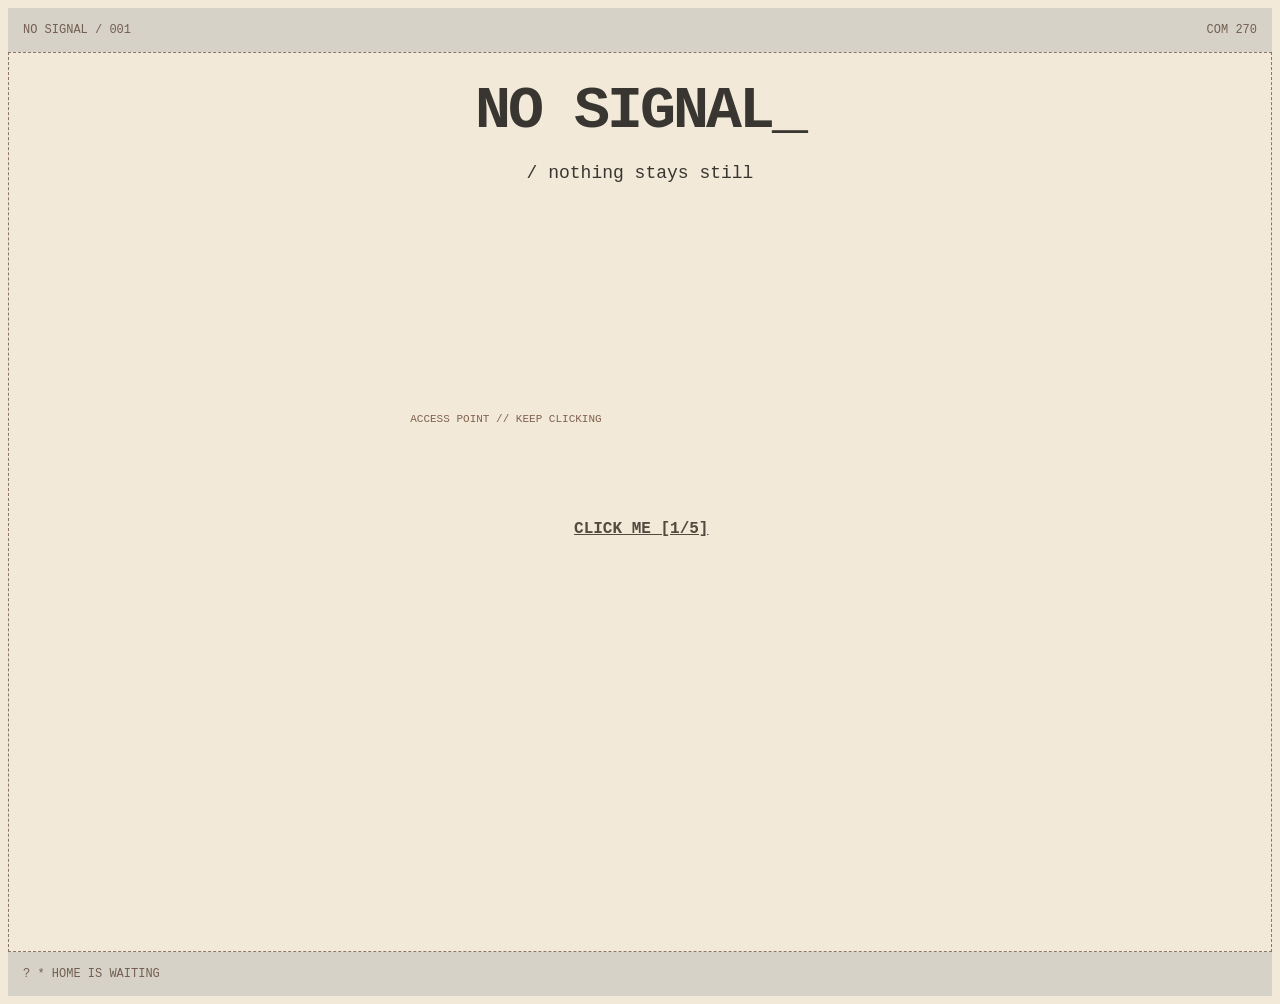
<file: index.html>
<!DOCTYPE html>
<html lang="en">
<head>
<meta charset="UTF-8">
<meta name="viewport" content="width=device-width, initial-scale=1">
<title>NO SIGNAL</title>
<link rel="stylesheet" href="style.css">
</head>
<body class="entrance">
<header><span>NO SIGNAL / 001</span><span>COM 270</span></header>
<main>
<h1>NO SIGNAL<span class="blink">_</span></h1>
<p class="subtitle"> / nothing stays still</p>
<div class="code c1">0010101 *** 7474 / COM_270 // [TRANSMISSION_FAILED] &gt;?{ 0099 / 1977</div>
<div class="code c2">&lt;body&gt; 404 001 1001 *** / NO_SIGNAL / &lt;unknown_user&gt; 88?!!</div>
<div class="code c3">/// 882 17 * * * ERROR? / MEMORY_BUFFER_000 / 718&gt;&gt;909</div>
<div class="code c4">VOYAGER_1977 // GOLDEN_RECORD / SOMEWHERE_IN_SPACE / 0001***</div>
<div class="code c5">00010101 / 9032 // &lt;/html&gt; / REPEAT_0202 / FILE_MISSING_?</div>
<div class="code c6">COM_270 : 4*9*1*7*0 / *?{ STUDENT_MODE / NOT_CONNECTED }</div>
<div class="code c7">** ** 100011 / LOST_FILE / LAST_EXIT_718 / EXIT_000 // ??</div>
<div class="code c8">since_02*&gt; // 0x002 / 2002.07 // [USER_NOT_FOUND] / **?{</div>
<div class="code c9">{?! &lt;STAPLETON_001&gt; *} / SOUTH_SHORE_09 / 010101100</div>
<div class="code c10">STATEN_ISLAND // LAST_EXIT_NY / BRIDGE_04 / WATER_999 // *</div>
<div class="code c11">&lt;ODIE.EXE&gt; *** 2002 / LOST_SHOE_001 / RUN&gt;RUN&gt;RUN</div>
<div class="code c12">&gt;&gt; 718 * 347 ?! &lt;/&gt; / ERROR_0404 / NO_RETURN_PATH</div>
<div class="code c13">AFTER_EFFECTS_404 // +++ / FRAME_0024 / KEYFRAME_NOT_FOUND</div>
<div class="code c14">&lt;MOTION_01&gt; 00101110 / RENDERING... / [00:00:02:17]</div>
<div class="code c15">&lt;? CSS // NOT_FOUND ?&gt; / &lt;div class="memory"&gt; * *</div>
<div class="code c16">BRIDGE_04 * FERRY_00 / NO_ROAD_OUT / LAST_EXIT_01 / 718</div>
<div class="code c17">/// 3:04AM &lt;EMPTY_MALL&gt; / ALL_LIGHTS_ON / NOBODY_HOME</div>
<div class="code c18">TOTTENVILLE // 001 * / MEMORY_020 / UNOPENED_STORE_404</div>
<div class="code c19">&lt;FRAME_24&gt; &gt; *?! * / STILL_IMAGE_MOVING / 00:02:00</div>
<div class="code c20">&gt; &lt; / 0110 // 0002 / WAITING_FOR_CONNECTION / ????</div>
<div class="code c21">&lt;PAINT_RED&gt; + GREEN_07 / OIL_ON_CANVAS / LAYER_003</div>
<div class="code c22">CINEMA_4D // 0x0F / DIGITAL_ROOM_99 / EXPORT_FAILED</div>
<div class="code c23">&lt;LAST_PERSON_ONLINE&gt; / SESSION_0000 / 0000000000</div>
<div class="code c24">*?{ 00:00:02 }!* / DO_NOT_CLOSE_WINDOW / RETURN_? / ***</div>
<div class="code c25">[STILL_LOADING...] /// / SYSTEM_IDLE / 0001 / 2002_2026</div>
<div class="code c26">&lt;NYC&gt; 0 0 0 * 2 7 0 / COM_370 / SIGNAL_001 / ?!*</div>
<div class="code c27">/// LONELY_SERVER_09 / ONE__REMAINING / [EXIT_?]</div>
<div class="code c28">{ ERROR_?? // SINCE_02 } / MEMORY_718 / LOOP_FOREVER</div>
<div class="code c29">&gt;*?! &lt;LOST_SHOE&gt; 001 / ODIE.RUN / WHERE_IS_IT_404</div>
<div class="code c30">_NO_SIGNAL // 99.9% / END_OF_ROAD / *********</div>
<!-- Each anchor changes the URL fragment. CSS :target reveals the next link. -->
<div class="button-zone"><p class="access-label">ACCESS POINT // KEEP CLICKING</p><div class="step first"><a href="#step2">CLICK ME [1/5]</a></div>
<div id="step2" class="step second"><a href="#step3">CLICK ME</a></div>
<div id="step3" class="step third"><a href="#step4">CLICK ME</a></div>
<div id="step4" class="step fourth"><a href="#step5">CLICK ME</a></div>
<div id="step5" class="step fifth"><a href="page2.html">CLICK ME</a></div>
</div>
</main>
<footer>?  *  HOME IS WAITING</footer>
</body>
</html>
</file>
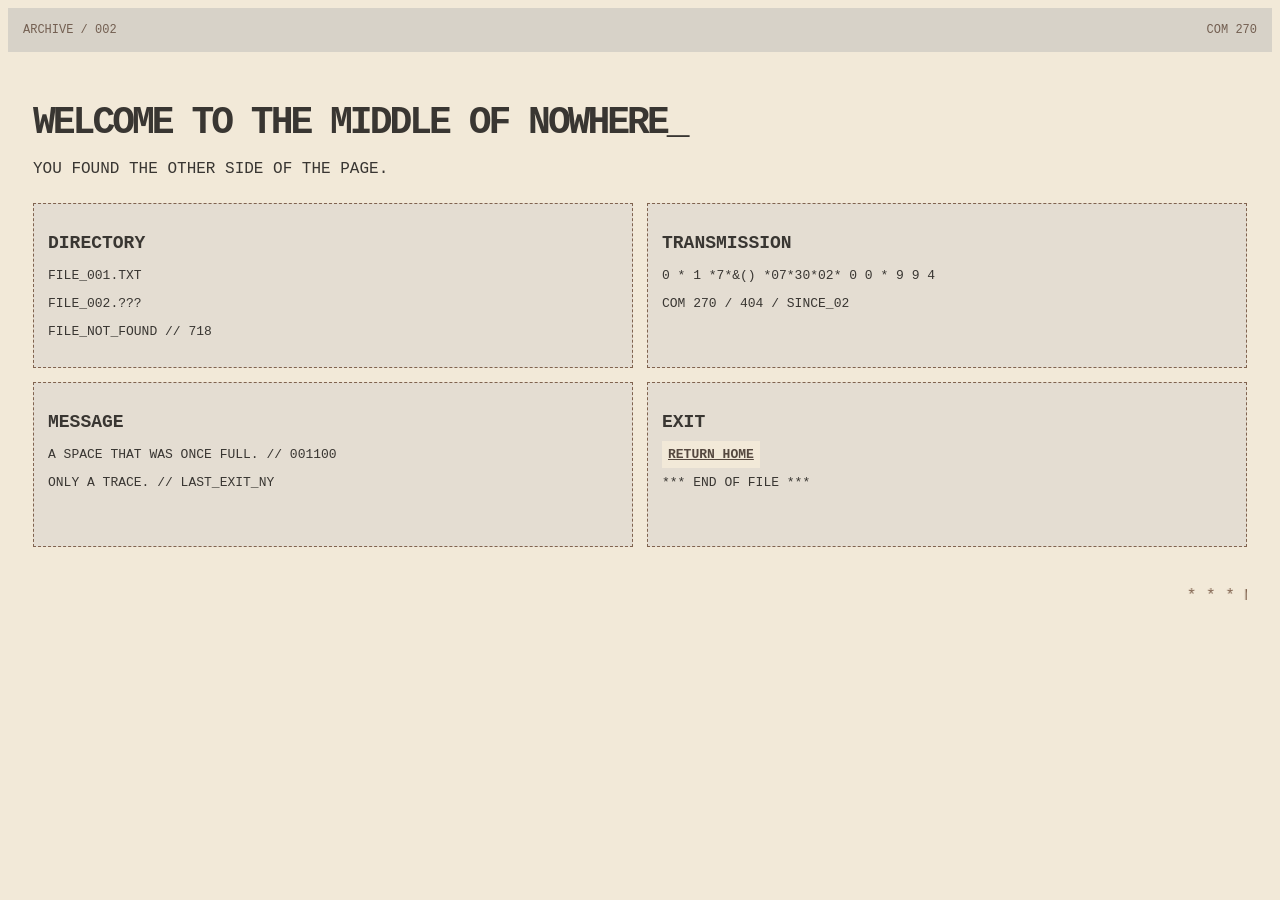
<file: page2.html>
<!DOCTYPE html>
<html lang="en">
<head><meta charset="UTF-8"><meta name="viewport" content="width=device-width, initial-scale=1"><title>NO SIGNAL / ARCHIVE</title><link rel="stylesheet" href="style.css"></head>
<body class="archive">
<header><span>ARCHIVE / 002</span><span>COM 270</span></header>
<main class="archive-main">
<h1 class="blink">WELCOME TO THE MIDDLE OF NOWHERE_</h1>
<p>YOU FOUND THE OTHER SIDE OF THE PAGE.</p>
<div class="archive-grid">
<section><h2>DIRECTORY</h2> <p>FILE_001.TXT</p> <p>FILE_002.???</p> <p class="blink">FILE_NOT_FOUND // 718</p></section>
<section><h2>TRANSMISSION</h2> <p class="flicker">0 * 1 *7*&() *07*30*02* 0 0 * 9 9 4</p> <p>COM 270 / 404 / SINCE_02</p></section>
<section><h2>MESSAGE</h2> <p>A SPACE THAT WAS ONCE FULL. // 001100</p> <p> ONLY A TRACE. // LAST_EXIT_NY</p></section>
<section><h2>EXIT</h2> <p><a href="index.html">RETURN HOME</a></p> <p>*** END OF FILE ***</p></section>
</div>
<marquee behavior="scroll" direction="left">* * * NO SIGNAL * * * 001101 * * * ARCHIVE LOST * * *</marquee>
</main>
</body>
</html>
</file>
<file: style.css>
*{ box-sizing: border-box; }
body { margin: 1; background: #f2e9d8; color: #393632; font-family: "Courier New", monospace; }
header, footer { display: flex; justify-content: space-between; padding: 15px; background: #d7d2c8; color: #735f51; font-size: 12px; }
main { position: relative; }
.entrance main { height: 100vh; min-height: 680px; overflow: visible; border: 1px dashed #8c7667; }
h1 { margin: 24px 0 0; text-align: center; font-size: 60px; letter-spacing: -3px; }
.subtitle { text-align: center; font-size: 18px; }

/*absolute positioning lets text overlap. */
.code { position: absolute; white-space: nowrap; font-size: 15px; pointer-events: none; opacity: 0; animation: scatter 4s steps(1) infinite; }

.c1,.c6,.c11,.c16,.c21,.c26 { color: #80634f; }
.c2,.c7,.c12,.c17,.c22,.c27 { color: #a1846e; }
.c3,.c8,.c13,.c18,.c23,.c28 { color: #635b54; }
.c4,.c9,.c14,.c19,.c24,.c29 { color: #9b897e; }
.c5,.c10,.c15,.c20,.c25,.c30 { color: #55483f; }
.c1 { top: 29%; left: 2%; --angle: -12deg; --wide: 1.6; --tall: 1.9; animation-duration: 3.10s; animation-delay: -2.2s; }
.c2 { top: 55%; left: 20%; --angle: 24deg; --wide: 1; --tall: 0.75; animation-duration: 4.10s; animation-delay: -4.4s; }
.c3 { top: 32%; left: 7%; --angle: -28deg; --wide: 2.85; --tall: 1.55; animation-duration: 2.39s; animation-delay: 0.0s; }
.c4 { top: 70%; left: 30%; --angle: 9deg; --wide: 1.45; --tall: 1; animation-duration: 3.39s; animation-delay: -2.2s; }
.c5 { top: 80%; left: 55%; --angle: 35deg; --wide: 1; --tall: 1.2; animation-duration: 4.39s; animation-delay: -4.4s; }
.c6 { top: 64%; left: 3%; --angle: -8deg; --wide: 1.3; --tall: 0.75; animation-duration: 2.67s; animation-delay: 0.0s; }
.c7 { top: 46%; left: 45%; --angle: 17deg; --wide: 1.7; --tall: 1.55; animation-duration: 3.67s; animation-delay: -2.2s; }
.c8 { top: 22%; left: 50%; --angle: -22deg; --wide: 2.85; --tall: 1; animation-duration: 4.67s; animation-delay: -4.4s; }
.c9 { top: 55%; left: 35%; --angle: 32deg; --wide: 1.45; --tall: 1.2; animation-duration: 2.96s; animation-delay: 0.0s; }
.c10 { top: 58%; left: 49%; --angle: -15deg; --wide: 1; --tall: 0.75; animation-duration: 3.96s; animation-delay: -2.2s; }
.c11 { top: 42%; left: 10%; --angle: 5deg; --wide: 1.3; --tall: 1.55; animation-duration: 2.24s; animation-delay: -4.4s; }
.c12 { top: 76%; left: 7%; --angle: -34deg; --wide: 1.7; --tall: 1; animation-duration: 3.24s; animation-delay: 0.0s; }
.c13 { top: 61%; left: 20%; --angle: 12deg; --wide: 0.85; --tall: 1.2; animation-duration: 4.24s; animation-delay: -2.2s; }
.c14 { top: 86%; left: 30%; --angle: -19deg; --wide: 1.45; --tall: 0.75; animation-duration: 2.53s; animation-delay: -4.4s; }
.c15 { top: 27%; left: 65%; --angle: 27deg; --wide: 1; --tall: 1.55; animation-duration: 3.53s; animation-delay: 0.0s; }
.c16 { top: 49%; left: 0%; --angle: -7deg; --wide: 1.3; --tall: 1; animation-duration: 4.53s; animation-delay: -2.2s; }
.c17 { top: 71%; left: 40%; --angle: 22deg; --wide: 1.7; --tall: 1.2; animation-duration: 2.81s; animation-delay: -4.4s; }
.c18 { top: 38%; left: 65%; --angle: -31deg; --wide: 0.85; --tall: 0.75; animation-duration: 3.81s; animation-delay: 0.0s; }
.c19 { top: 16%; left: 12%; --angle: 8deg; --wide: 1.45; --tall: 1.55; animation-duration: 2.10s; animation-delay: -2.2s; }
.c20 { top: 84%; left: 0%; --angle: 40deg; --wide: 1; --tall: 1; animation-duration: 3.10s; animation-delay: -4.4s; }
.c21 { top: 57%; left: 70%; --angle: -18deg; --wide: 1.3; --tall: 1.2; animation-duration: 4.10s; animation-delay: 0.0s; }
.c22 { top: 32%; left: 23%; --angle: 13deg; --wide: 1.7; --tall: 0.75; animation-duration: 2.39s; animation-delay: -2.2s; }
.c23 { top: 73%; left: 64%; --angle: -26deg; --wide: 0.85; --tall: 1.55; animation-duration: 3.39s; animation-delay: -4.4s; }
.c24 { top: 44%; left: 72%; --angle: 5deg; --wide: 1.45; --tall: 1; animation-duration: 4.39s; animation-delay: 0.0s; }
.c25 { top: 88%; left: 54%; --angle: 33deg; --wide: 1; --tall: 1.2; animation-duration: 2.67s; animation-delay: -2.2s; }
.c26 { top: 19%; left: 70%; --angle: -12deg; --wide: 1.3; --tall: 0.75; animation-duration: 3.67s; animation-delay: -4.4s; }
.c27 { top: 66%; left: 57%; --angle: 18deg; --wide: 1.7; --tall: 1.55; animation-duration: 4.67s; animation-delay: 0.0s; }
.c28 { top: 48%; left: 27%; --angle: -38deg; --wide: 0.85; --tall: 1; animation-duration: 2.96s; animation-delay: -2.2s; }
.c29 { top: 78%; left: 25%; --angle: 11deg; --wide: 1.45; --tall: 1.2; animation-duration: 3.96s; animation-delay: -4.4s; }
.c30 { top: 90%; left: 12%; --angle: -17deg; --wide: 1; --tall: 0.75; animation-duration: 2.24s; animation-delay: 0.0s; }

/*  keyframes make the code flicker, vanish and return. */
@keyframes scatter {
  0%, 15%, 41%, 64%, 100% { opacity: 0; transform: rotate(var(--angle)) scale(var(--wide), var(--tall)) translate(0, 0); }
  16%, 40% { opacity: 1; transform: rotate(var(--angle)) scale(var(--wide), var(--tall)) translate(6px, -4px); }
  65%, 88% { opacity: .8; transform: rotate(var(--angle)) scale(var(--wide), var(--tall)) translate(-5px, 5px); }
}
@keyframes blinking { 50% { opacity: 0; } }
.blink { animation: blinking 1s steps(1) infinite; }
.flicker { animation: blinking 2.3s steps(1) infinite; }

/* A simple hyperlink, kept visually separate from the moving text. */
.button-zone { position: absolute; z-index: 10; top: 39%; left: 31%; width: 38%; height: 29%; background: #f2e9d8; border: transparent #80634f; }
.access-label { margin: 10px; color: #80634f; font-size: 11px; }
.step { display: none; position: absolute; }
.step a, .archive a { color: #55483f; background: #f2e9d8; text-decoration: underline; padding: 6px; font-weight: bold; }
.step a:hover, .archive a:hover { background: #80634f; color: #f2e9d8; }
.first { display: block; top: 45%; left: 35%; }
.second { top: 20%; left: 10%; }
.third { top: 65%; right: 8%; }
.fourth { top: 22%; right: 10%; }
.fifth { top: 70%; left: 13%; }
/* :target selects the fragment in the address bar; :has hides the old link. */
#step2:target, #step3:target, #step4:target, #step5:target { display: block; }
.button-zone:has(.step:target) .first { display: none; }

/* Move the entire box when clicking */

body:has(#step2:target) .button-zone {
    top: 5%;
    left: 5%;
}

body:has(#step3:target) .button-zone {
    top: 55%;
    left: 55%;
}

body:has(#step4:target) .button-zone {
    top: 10%;
    left: 55%;
}

body:has(#step5:target) .button-zone {
    top: 60%;
    left: 10%;
}

/*  basic two-column grid on page two. */
.archive-main { padding: 25px; }
.archive-main h1 { font-size: 38px; text-align: left; }
.archive-grid { display: grid; grid-template-columns: 1fr 1fr; gap: 14px; margin: 25px 0; }
.archive-grid section { min-height: 165px; padding: 14px; border: 1px dashed #80634f; background: #e4ddd2; }
.archive-grid h2 { font-size: 18px; }
.archive-grid p { font-size: 13px; }
.archive-grid section:nth-child(2) { animation: blinking 5s steps(1) infinite; }
marquee { color: #80634f; padding: 15px; }
@media (max-width: 650px) {
  h1 { font-size: 38px; }
  .code { font-size: 12px; }
  .button-zone { left: 15%; width: 70%; height: 27%; }
  .archive-grid { grid-template-columns: 1fr; }
}
@media (prefers-reduced-motion: reduce) {
  .code, .blink, .flicker, .archive-grid section { animation: none; opacity: 1; }
}
</file>
